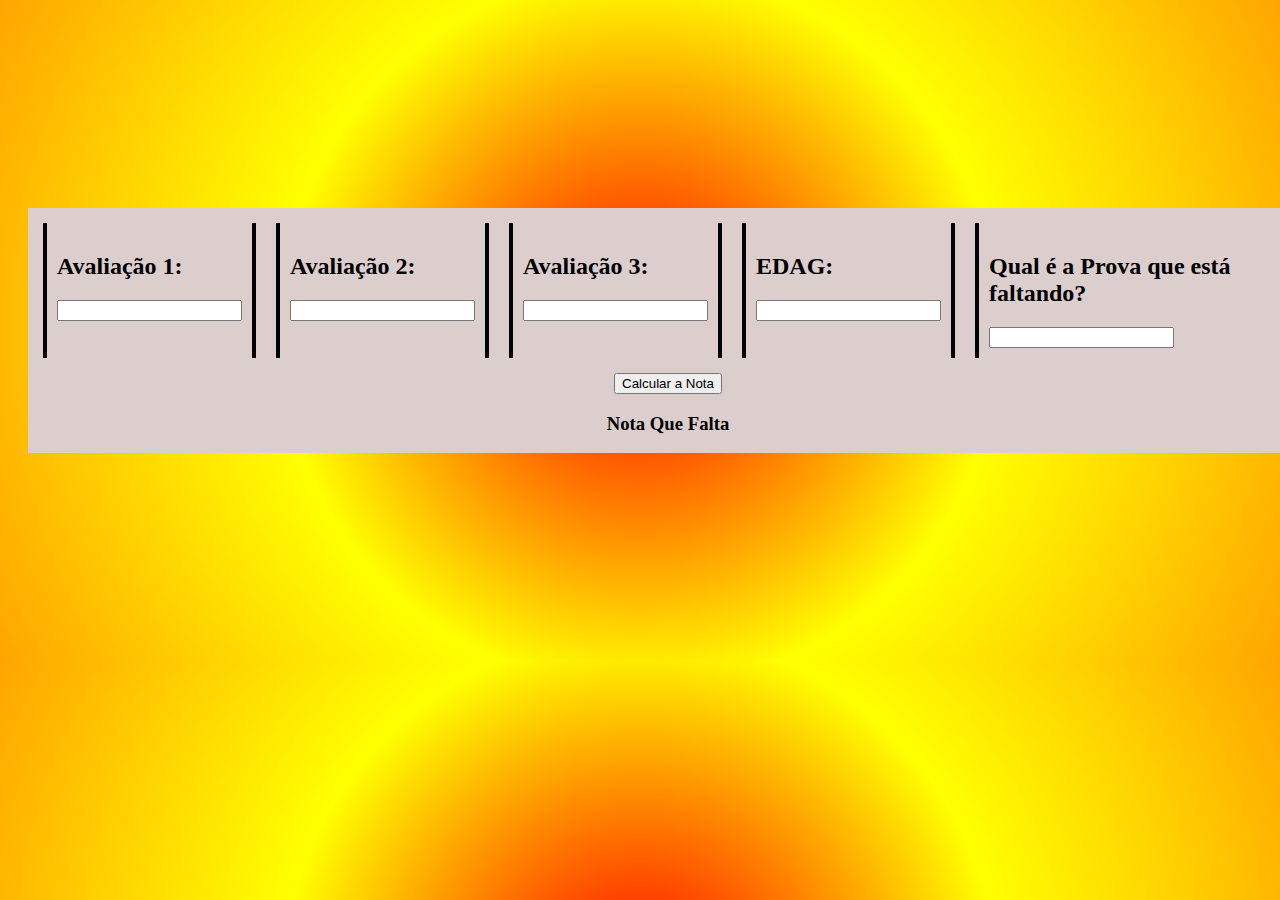
<file: Index.html>
<!DOCTYPE html>
<html lang="pt-br">
  <head>
    <meta charset="utf-8" />
    <meta name="viewport" content="width=device-width, initial-scale=1" />
    <link rel="stylesheet" href="style.css" />
    <script src="script.js" defer></script>
  </head>
  <body>
    <main>
        <div class="perguntas">
          <div class="pergunta">
            <h2>
              Avaliação 1:
            </h2>
            <input type="Number" id="av1">
          </div>
            <div class="pergunta">
              <h2>
              Avaliação 2:
            </h2>
            <input type="Number" id="av2">
          </div>
            <div class="pergunta">
              <h2>
              Avaliação 3:
            </h2>
            <input type="Number" id="av3">
          </div>
            <div class="pergunta">
              <h2>
              EDAG:
            </h2>
            <input type="Number" id="edag">
          </div>
            <div class="pergunta">
              <h2>
              Qual é a Prova que está faltando?
            </h2>
            <input type="list" list="up" id="esc">
          </div>
            <datalist id ="up">
              <option value="1">AV1</option>
              <option value="2">AV2</option>
              <option value="3">AV3</option>
              <option value="4">EDAG</option>
            </datalist>
        </div>
        <button onclick="cal()">
          Calcular a Nota
        </button>
        <h3 id="res">
          Nota Que Falta
        </h3>
    </main>
  </body>
</html>
</file>
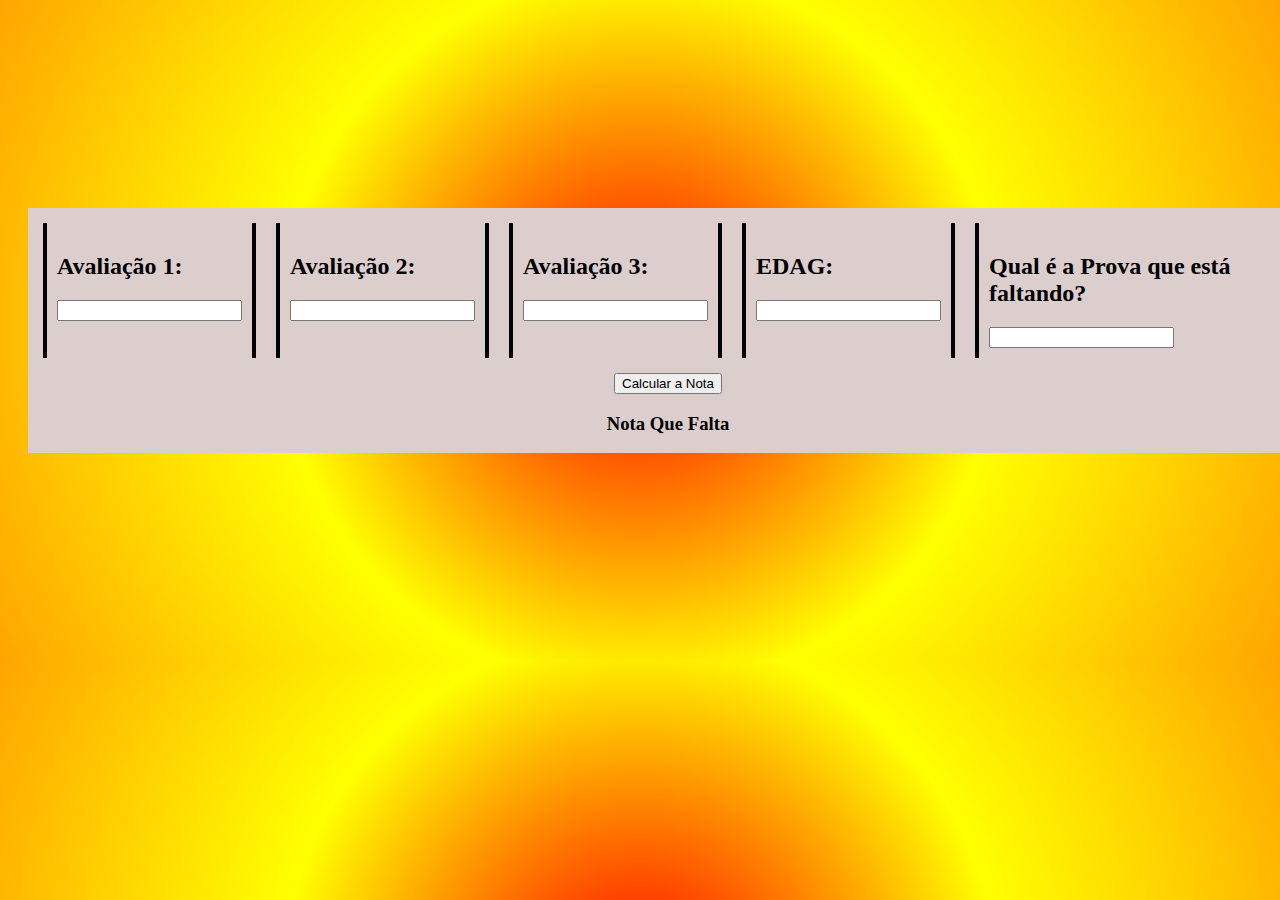
<file: index.html>
<!DOCTYPE html>
<html lang="pt-br">
  <head>
    <meta charset="utf-8" />
    <meta name="viewport" content="width=device-width, initial-scale=1" />
    <link rel="stylesheet" href="styles\style.css" />
    <script src="scripts\script.js" defer></script>
  </head>
  <body>
    <main>
        <div class="perguntas">
          <div class="pergunta">
            <h2>
              Avaliação 1:
            </h2>
            <input type="Number" id="av1">
          </div>
            <div class="pergunta">
              <h2>
              Avaliação 2:
            </h2>
            <input type="Number" id="av2">
          </div>
            <div class="pergunta">
              <h2>
              Avaliação 3:
            </h2>
            <input type="Number" id="av3">
          </div>
            <div class="pergunta">
              <h2>
              EDAG:
            </h2>
            <input type="Number" id="edag">
          </div>
            <div class="pergunta">
              <h2>
              Qual é a Prova que está faltando?
            </h2>
            <input type="list" list="up" id="esc">
          </div>
            <datalist id ="up">
              <option value="1">AV1</option>
              <option value="2">AV2</option>
              <option value="3">AV3</option>
              <option value="4">EDAG</option>
            </datalist>
        </div>
        <button onclick="cal()">
          Calcular a Nota
        </button>
        <h3 id="res">
          Nota Que Falta
        </h3>
    </main>
  </body>
</html>
</file>
<file: style.css>
body{
  width:100%;
  padding:200px 20px;
  gap:30px;
  display:flex;
  align-items:center;
  justify-content:center;
  flex-direction:column;
  background:radial-gradient(circle,red,yellow,orange);
  overflow:hidden;
}
.perguntas{
  display:flex;
  flex-direction:row;
  gap:20px;
  padding:15px;
}
main {
  background-color:rgb(221, 206, 206);
  display:flex;
  align-items:center;
  justify-content:center;
  flex-direction:column;
}
.pergunta{
    border-left: solid 4px black;
    border-right: solid 4px black;
    padding:10px;
}
</file>
